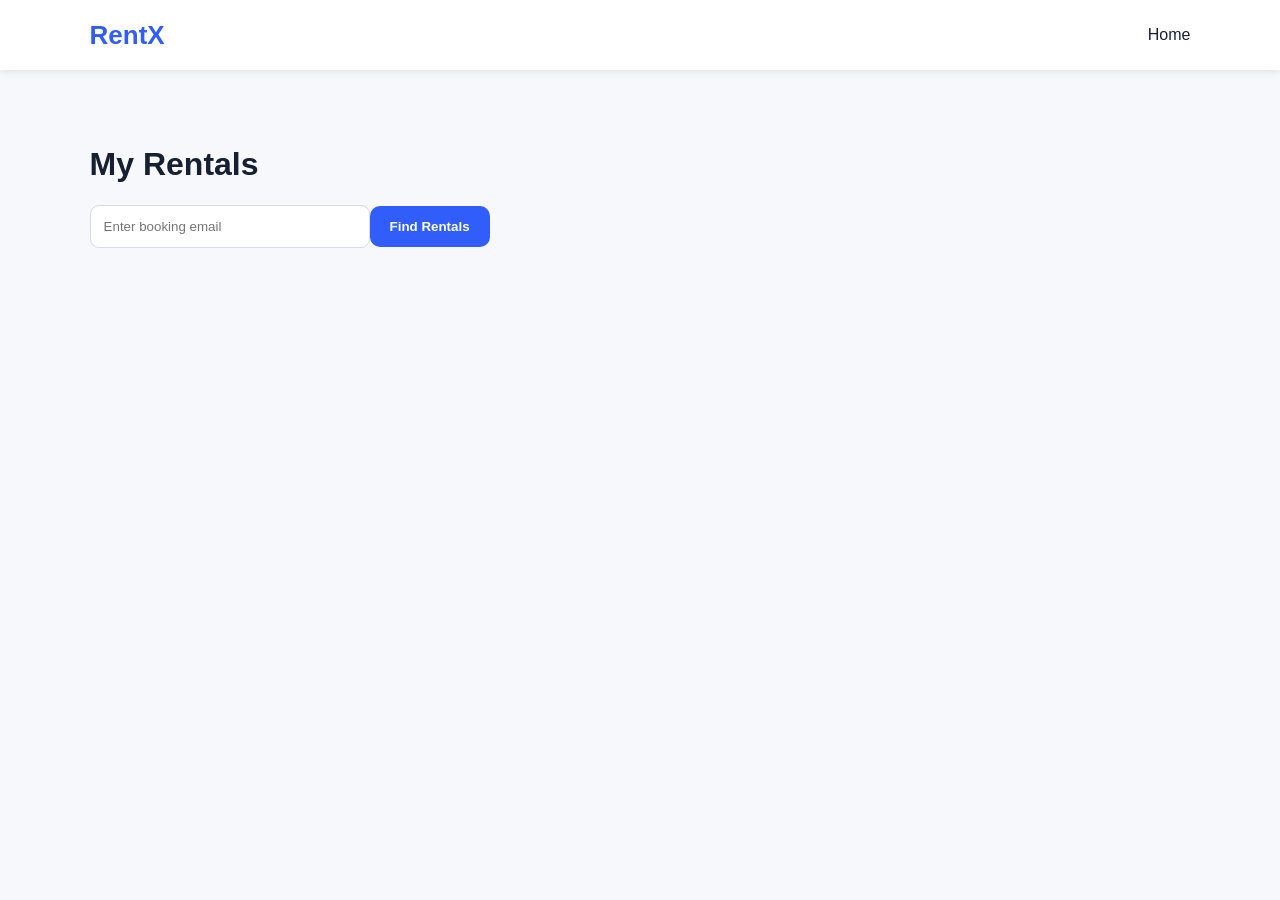
<file: dashboard.html>
<!DOCTYPE html><html><head><meta charset="UTF-8"><meta name="viewport" content="width=device-width,initial-scale=1"><title>My Rentals</title><link rel="stylesheet" href="style.css"></head><body>
<nav><a class="logo" href="/">RentX</a><a href="/">Home</a></nav><main class="section"><h1>My Rentals</h1><div class="lookup"><input id="email" type="email" placeholder="Enter booking email"><button class="btn" onclick="load()">Find Rentals</button></div><div id="list"></div></main>
<script>async function load(){let e=document.getElementById('email').value;let r=await fetch('/api/rentals/customer?email='+encodeURIComponent(e));let data=await r.json();list.innerHTML=data.length?data.map(x=>`<div class="rental"><b>Booking #${x.id}</b><p>Product ID: ${x.productId}</p><p>${x.startDate} → ${x.endDate} (${x.days} days)</p><strong>₹${x.totalPrice}</strong><span>${x.status}</span></div>`).join(''):'<p>No rentals found.</p>'}</script></body></html>
</file>
<file: style.css>
*{box-sizing:border-box}body{margin:0;font-family:Arial,sans-serif;color:#172033;background:#f6f8fb}a{text-decoration:none;color:inherit}nav{height:70px;background:#fff;display:flex;align-items:center;justify-content:space-between;padding:0 7%;box-shadow:0 1px 8px #ddd}.logo{font-size:26px;font-weight:800;color:#315efb}nav div a,nav>a:not(.logo){margin-left:22px}.hero{padding:100px 8%;background:linear-gradient(120deg,#eef2ff,#fff)}.hero h1{font-size:54px;line-height:1.05;max-width:700px;margin:12px 0}.hero p{font-size:18px;color:#647084;max-width:650px}.tag{font-weight:bold;color:#315efb}.btn{display:inline-block;border:0;background:#315efb;color:white;padding:13px 20px;border-radius:10px;font-weight:bold;cursor:pointer}.section{padding:55px 7%}.section-head{display:flex;justify-content:space-between;align-items:center;gap:20px}.section-head input,.lookup input,.form-card input{padding:13px;border:1px solid #d5dbe7;border-radius:9px;width:280px}.grid{display:grid;grid-template-columns:repeat(auto-fit,minmax(230px,1fr));gap:22px}.card{background:#fff;border-radius:16px;overflow:hidden;box-shadow:0 5px 20px #e3e7ef}.card img{width:100%;height:190px;object-fit:cover}.card-body{padding:18px}.pill{background:#eef2ff;color:#315efb;padding:5px 9px;border-radius:20px;font-size:12px}.card h3{margin:12px 0 7px}.price{font-size:20px;font-weight:bold}.how{background:#fff}.steps{display:grid;grid-template-columns:repeat(3,1fr);gap:20px}.steps>div{padding:25px;border:1px solid #e2e6ef;border-radius:15px}.steps b{color:#315efb}.details{max-width:1050px;margin:60px auto;display:grid;grid-template-columns:1fr 1fr;gap:50px;background:#fff;padding:30px;border-radius:20px}.details img{width:100%;height:420px;object-fit:cover;border-radius:15px}.form-card{max-width:550px;margin:60px auto;background:white;padding:35px;border-radius:18px}.form-card input{width:100%;margin:8px 0 18px}.rental{background:#fff;padding:18px;margin:15px 0;border-radius:12px;display:flex;gap:20px;flex-wrap:wrap;align-items:center}.rental span{margin-left:auto;background:#e8fff0;padding:6px;border-radius:8px}footer{text-align:center;padding:30px;color:#718096}@media(max-width:700px){.hero h1{font-size:38px}.steps,.details{grid-template-columns:1fr}.details img{height:280px}.section-head{align-items:stretch;flex-direction:column}.section-head input{width:100%}}
</file>
